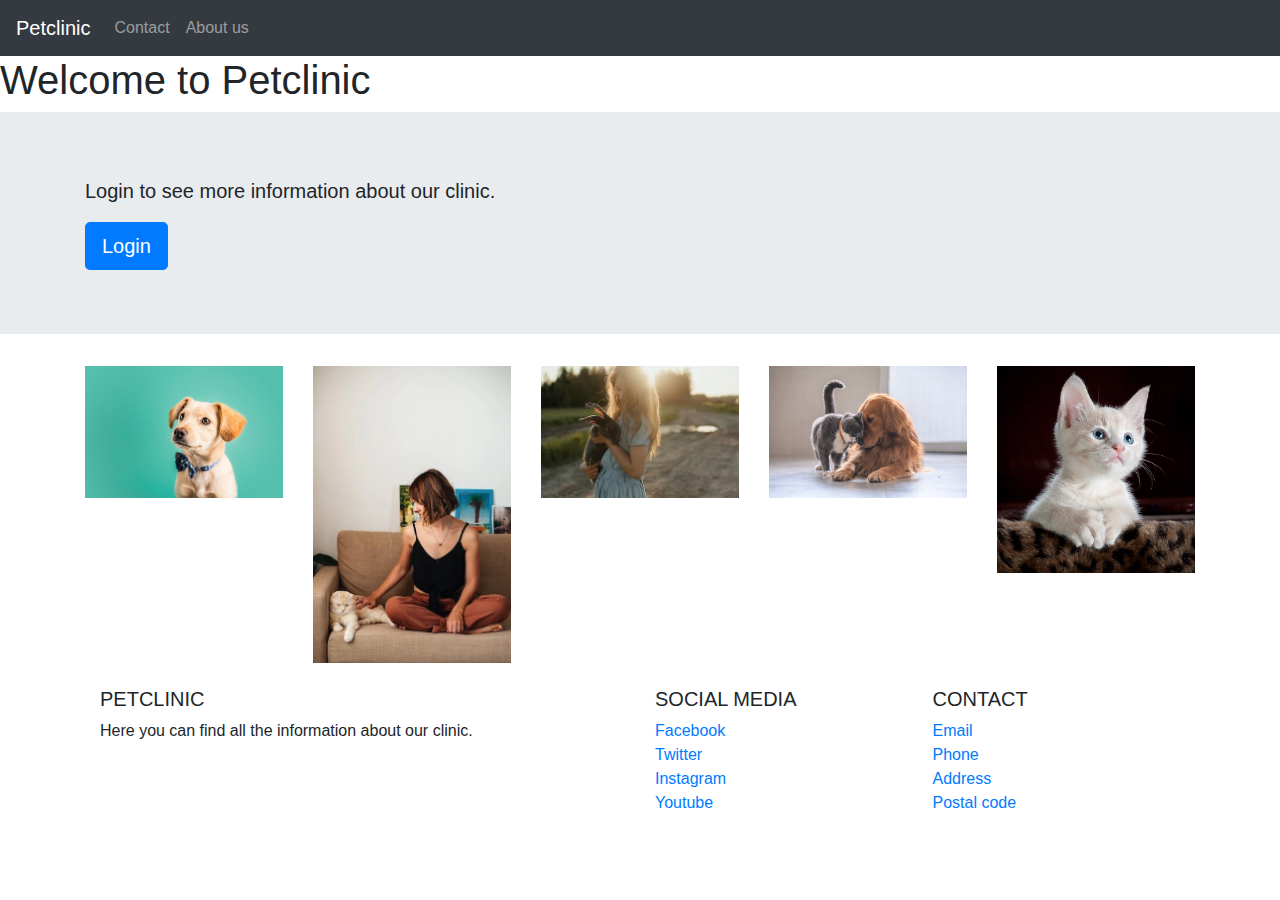
<file: index.html>
<!DOCTYPE html>
<html>
    <head>
        <meta charset="utf-8">
        <title>Petclinic</title>
        <!-- bootstrap version 4 with integrity and cross origin-->
        <link rel="stylesheet" href="https://stackpath.bootstrapcdn.com/bootstrap/4.3.1/css/bootstrap.min.css"
            integrity="sha384-  ggOyR0iXCbMQv3Xipma34MD+dH/1fQ784/j6cY/iJTQUOhcWr7x9JvoRxT2miX1ib"
            crossorigin="anonymous">
        
        <!-- bootstrap js -->
        <script src="https://stackpath.bootstrapcdn.com/bootstrap/4.3.1/js/bootstrap.min.js"></script>

    </head>
    <body>
        <!-- bootstrap navgation bar dark, links to contact and about us page -->
        <nav class="navbar navbar-expand-lg navbar-dark bg-dark">
            <a class="navbar-brand" href="#">Petclinic</a>
            <ul class="navbar-nav mr-auto">
                <li class="nav-item">
                    <a class="nav-link" href="contact.html">Contact</a>
                </li>
                <li class="nav-item">
                    <a class="nav-link" href="aboutus.html">About us</a>
                </li>
            </ul>
        </nav>
        <!-- bootstrap header with welcome message -->
        <header class="">

            <h1>Welcome to Petclinic</h1>
        </header>
        <main>
            <!-- bootstrap jumbotron for petclinic with full width login button-->
            <div class="jumbotron jumbotron-fluid">
                <div class="container">
                    
                    <p class="lead">Login to see more information about our clinic.</p>
                    <a class="btn btn-primary btn-lg" href="login.html" role="button">Login</a>
                </div>
            </div>

            <!--add images from images file in grids-->
            <div class="container">
                <div class="row">
                    <div class="col-sm">
                        <img src="images/image1.jpg" class="img-fluid" alt="Responsive image">
                    </div>
                    <div class="col-sm">
                        <img src="images/image5.jpg" class="img-fluid" alt="Responsive image">
                    </div>
                    <div class="col-sm">
                        <img src="images/image4.jpg" class="img-fluid" alt="Responsive image">
                    </div>
                    <div class="col-sm">
                        <img src="images/image2.jpg" class="img-fluid" alt="Responsive image">
                    </div>
                    <div class="col-sm">
                        <img src="images/image3.jpg" class="img-fluid" alt="Responsive image">
                    </div>
                </div>

            <!-- footer with social media links-->
            <footer class="page-footer font-small blue pt-4">
                <div class="container-fluid text-center text-md-left">
                    <div class="row">
                        <div class="col-md-6 mt-md-0 mt-3">
                            <h5 class="text-uppercase">Petclinic</h5>
                            <p>Here you can find all the information about our clinic.</p>
                        </div>
                        <hr class="clearfix w-100 d-md-none pb-3">
                        <div class="col-md-3 mb-md-0 mb-3">
                            <h5 class="text-uppercase">Social media</h5>
                            <ul class="list-unstyled">
                                <li>
                                    <a href="#!">Facebook</a>
                                </li>
                                <li>
                                    <a href="#!">Twitter</a>
                                </li>
                                <li>
                                    <a href="#!">Instagram</a>
                                </li>
                                <li>
                                    <a href="#!">Youtube</a>
                                </li>
                            </ul>
                        </div>
                        <div class="col-md-3 mb-md-0 mb-3">
                            <h5 class="text-uppercase">Contact</h5>
                            <ul class="list-unstyled">
                                <li>
                                    <a href="#!">Email</a>
                                </li>
                                <li>
                                    <a href="#!">Phone</a>
                                </li>
                                <li>
                                    <a href="#!">Address</a>
                                </li>
                                <li>
                                    <a href="#!">Postal code</a>
                                </li>
                            </ul>
                        </div>
                    </div>
                </div>

        </main>
    </body>
</html>
</file>
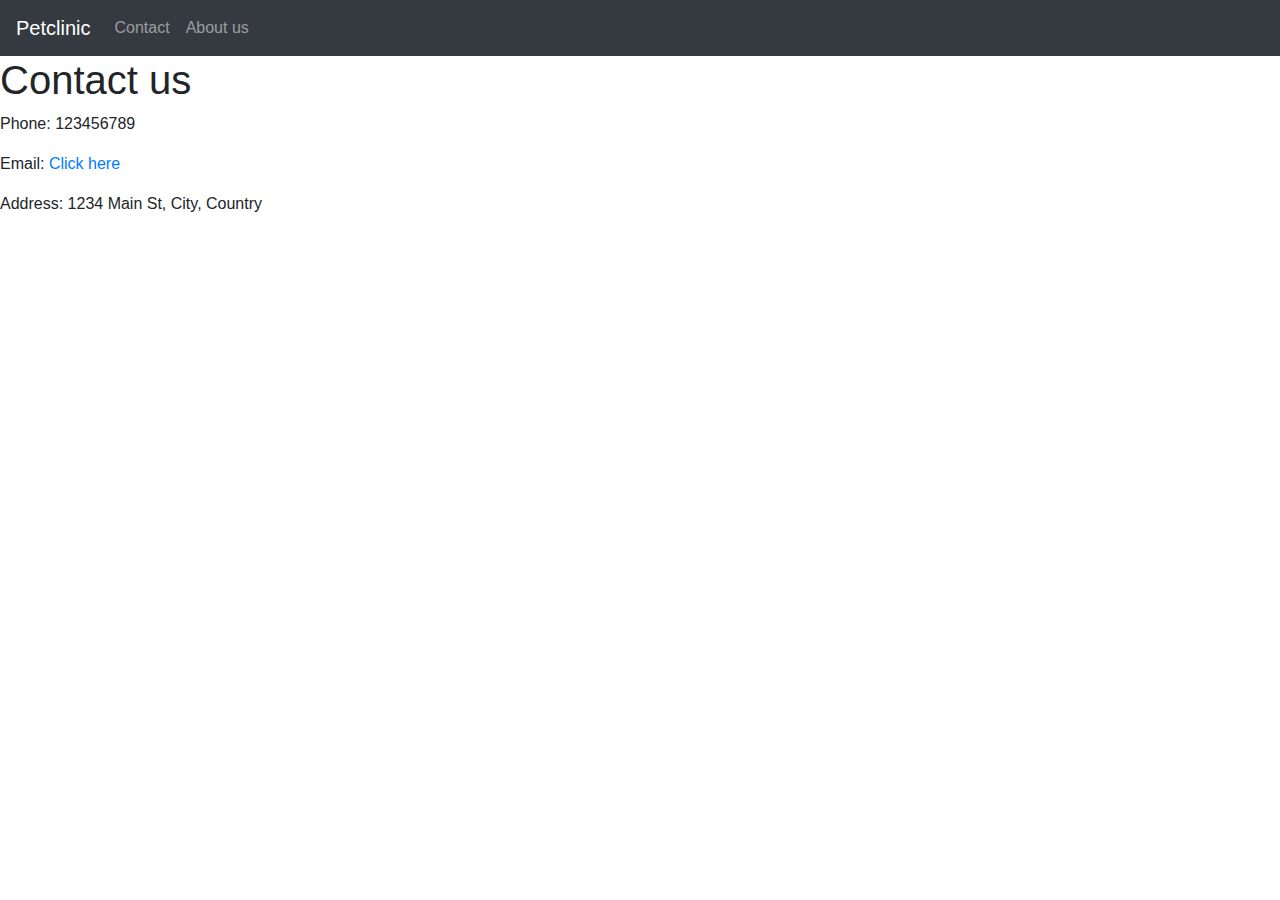
<file: contact.html>
<!DOCTYPE html>
<html>
    <head>
        <meta charset="utf-8">
        <title>Petclinic</title>
        <!-- bootstrap version 4 with integrity and cross origin-->
        <link rel="stylesheet" href="https://stackpath.bootstrapcdn.com/bootstrap/4.3.1/css/bootstrap.min.css"
            integrity="sha384-  ggOyR0iXCbMQv3Xipma34MD+dH/1fQ784/j6cY/iJTQUOhcWr7x9JvoRxT2miX1ib"
            crossorigin="anonymous">


    </head>
    <body>
        <!-- bootstrap navgation bar dark, links to contact and about us page -->
        <nav class="navbar navbar-expand-lg navbar-dark bg-dark">
            <a class="navbar-brand" href="#">Petclinic</a>
            <ul class="navbar-nav mr-auto">
                <li class="nav-item">
                    <a class="nav-link" href="contact.html">Contact</a>
                </li>
                <li class="nav-item">
                    <a class="nav-link" href="aboutus.html">About us</a>
                </li>
            </ul>
        </nav>
        <main>
            <div>
                <!-- bootstrap for basic contact information-->
                <h1>Contact us</h1>
                <p>Phone: 123456789</p>
                <!--give a click here button to mail-->
                <p>Email: <a href="mailto:prajwal@gmail.com"
                        target="_top">
                        Click here</a></p>
                        
                <p>Address: 1234 Main St, City, Country</p>
            </div>
        </main>
        

    </body>
</file>
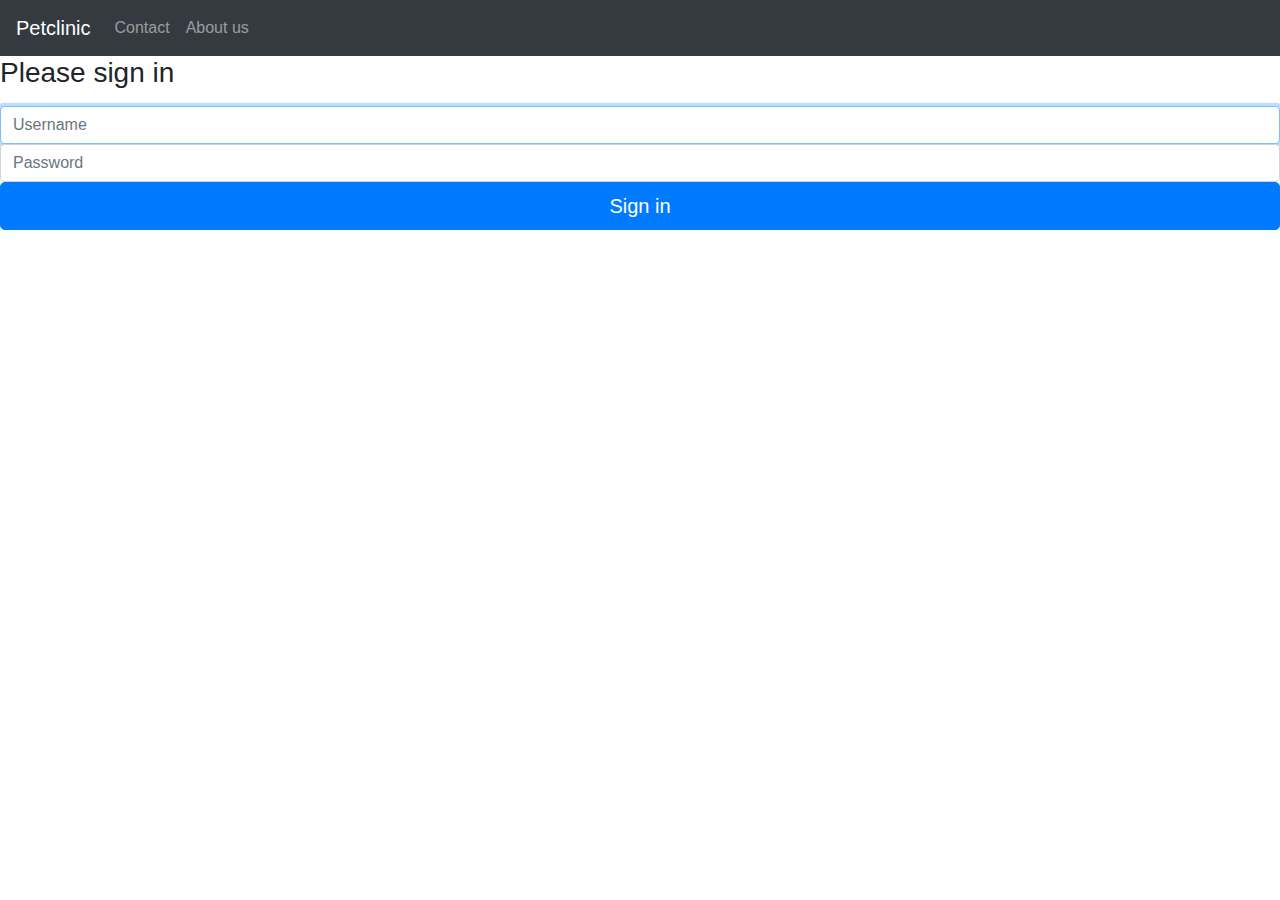
<file: login.html>
<!DOCTYPE html>
<html>
    <head>
        <meta charset="utf-8">
        <title>Petclinic</title>
        <!-- bootstrap version 4 with integrity and cross origin-->
        <link rel="stylesheet" href="https://stackpath.bootstrapcdn.com/bootstrap/4.3.1/css/bootstrap.min.css"
            integrity="sha384-  ggOyR0iXCbMQv3Xipma34MD+dH/1fQ784/j6cY/iJTQUOhcWr7x9JvoRxT2miX1ib"
            crossorigin="anonymous">


    </head>
    <body>
        <!-- bootstrap navgation bar dark, links to contact and about us page -->
        <nav class="navbar navbar-expand-lg navbar-dark bg-dark">
            <a class="navbar-brand" href="#">Petclinic</a>
            <ul class="navbar-nav mr-auto">
                <li class="nav-item">
                    <a class="nav-link" href="contact.html">Contact</a>
                </li>
                <li class="nav-item">
                    <a class="nav-link" href="aboutus.html">About us</a>
                </li>
            </ul>
        </nav>
        <main>
            <div>
                <!-- bootstrap for login asking username and passwrod-->
                <form class="form-signin" action="login.php" method="post">
                    <h1 class="h3 mb-3 font-weight-normal">Please sign in</h1>
                    <label for="username" class="sr-only">Username</label>
                    <input type="text" id="username" name="username" class="form-control" placeholder="Username" required
                        autofocus>
                    <label for="password" class="sr-only">Password</label>
                    <input type="password" id="password" name="password" class="form-control" placeholder="Password"
                        required>
                    <button class="btn btn-lg btn-primary btn-block" type="submit">Sign in</button>
            </div>
        </main>
        

    </body>
</file>
